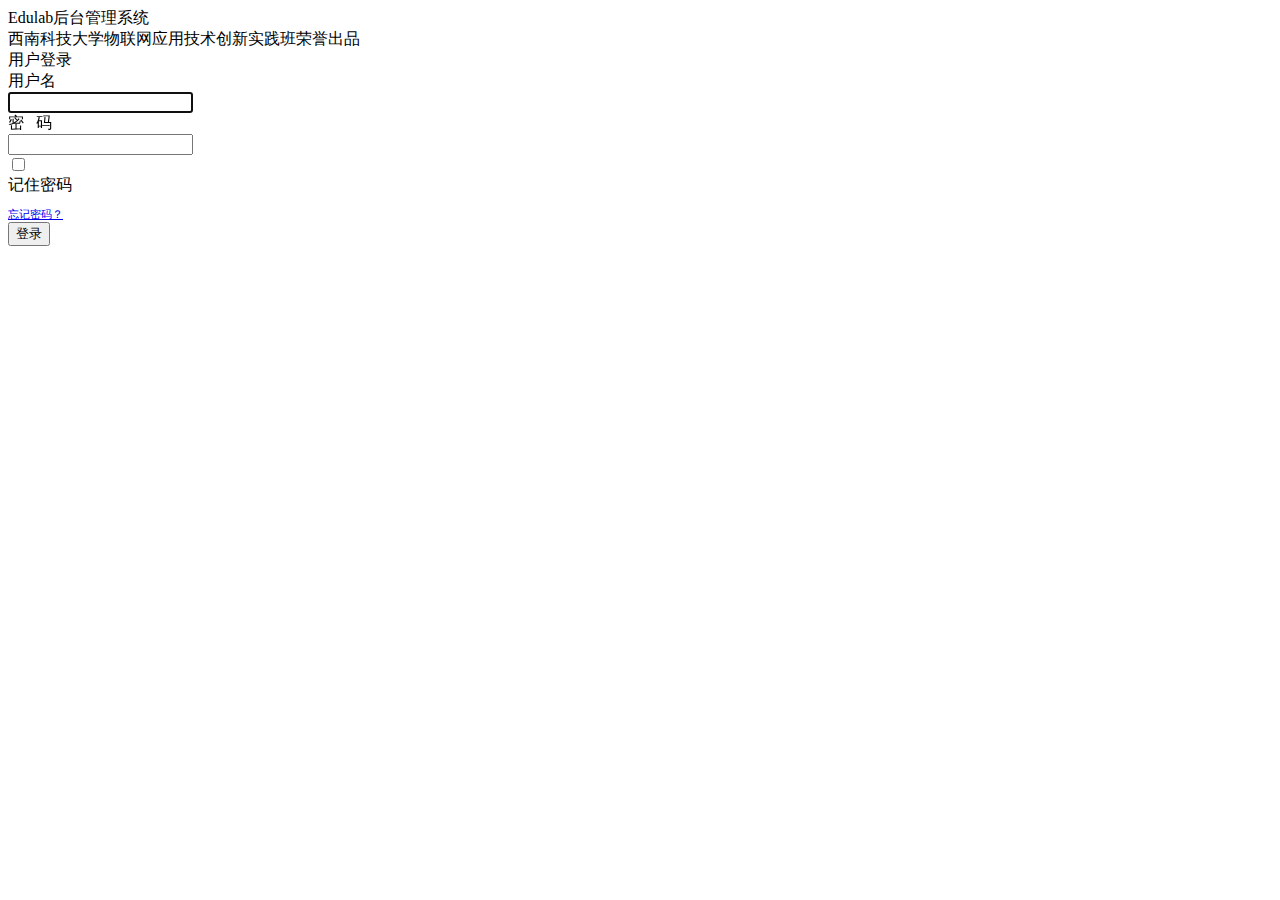
<file: src/main/webapp/WEB-INF/html/user/login/index.html>
<!DOCTYPE html>
<html>
	<head>
		<meta charset="utf-8" />
		<title></title>
		<link rel="stylesheet" type="text/css" href="#(BASE_PATH)/static/css/login.css"/>
		<script src="#(BASE_PATH)/static/js/jquery-3.3.1.min.js" type="text/javascript"></script>
        <script src="http://pv.sohu.com/cityjson?ie=utf-8"></script>
		<script type="text/javascript">
			window.onload = function () {
                document.getElementById("ip").value = returnCitySN["cip"];
            }
		</script>
	</head>
	<body style="background: url(#(bgImg)) no-repeat;">
		<div class="bg1"></div>
		<div class="gyl">
		        Edulab后台管理系统
		        
		    <div class="gy2" >西南科技大学物联网应用技术创新实践班荣誉出品 </div>   
		</div>
		<form class="bg" action="/user/loginAuth" method="post">
			<div class="wel">用户登录</div>			
	        <div class="user">
	       	    <div class="yonghu">用户名</div>
	       	    <input  type="text" name="userAuth.identifier"  autofocus="true" />
	        </div>
	        <div class="password" >
	        	<div class="yonghu">密&nbsp;&nbsp;&nbsp;码</div>
	       	    <input class="" type="password" name="userAuth.credential" />
	        </div>
	        <div class="rem" >
	       	  <input type="checkbox" name="rememberMe" value="" />
	        	 <div id="reb">
	        	 	记住密码
	        	 </div>
	        </div>
			<input type="hidden" name="loginIp" id="ip" value="">
	        <div class="fg" >
	       	    <div style="font-size: 11px;margin-top: 11px;">
	       	    	<a style="font-size: 11px;" href="#">忘记密码？</a>
	       	    </div>
	        </div>
	        <input class="btn" type="submit" value="登录" />
		</form>
	</body>
</html>
</file>
